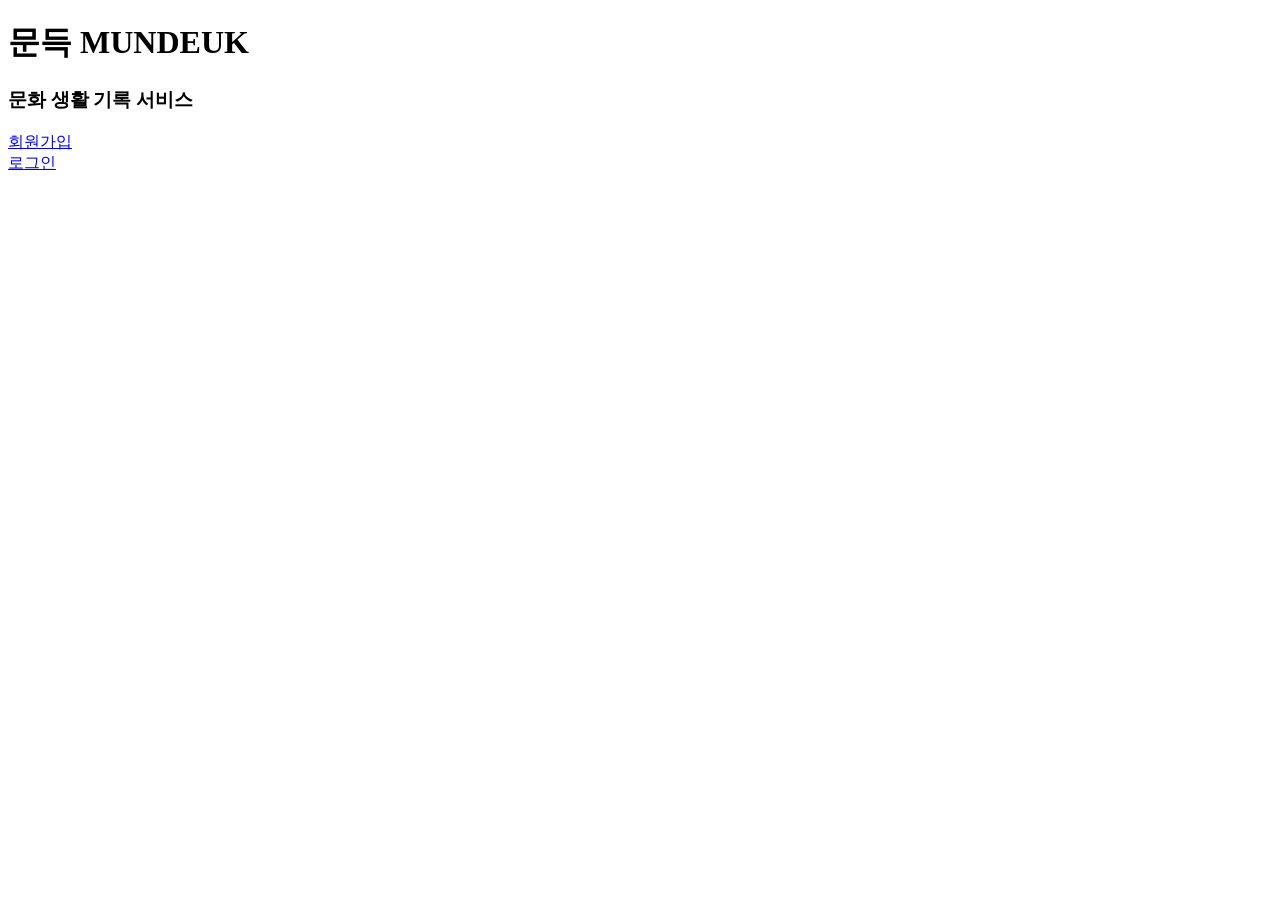
<file: src/main/resources/templates/main.html>
<!DOCTYPE html>
<html lang="ko">
<head>
    <meta charset="UTF-8">
    <meta name="viewport" content="width=device-width, initial-scale=1">
    <title>MUNDEUK</title>
</head>
<body>
    <h1>문득 MUNDEUK</h1>
    <h3>문화 생활 기록 서비스</h3>

    <a href="/member/join">회원가입</a>
    <br>
    <a href="/member/login">로그인</a>

</body>
</html>
</file>
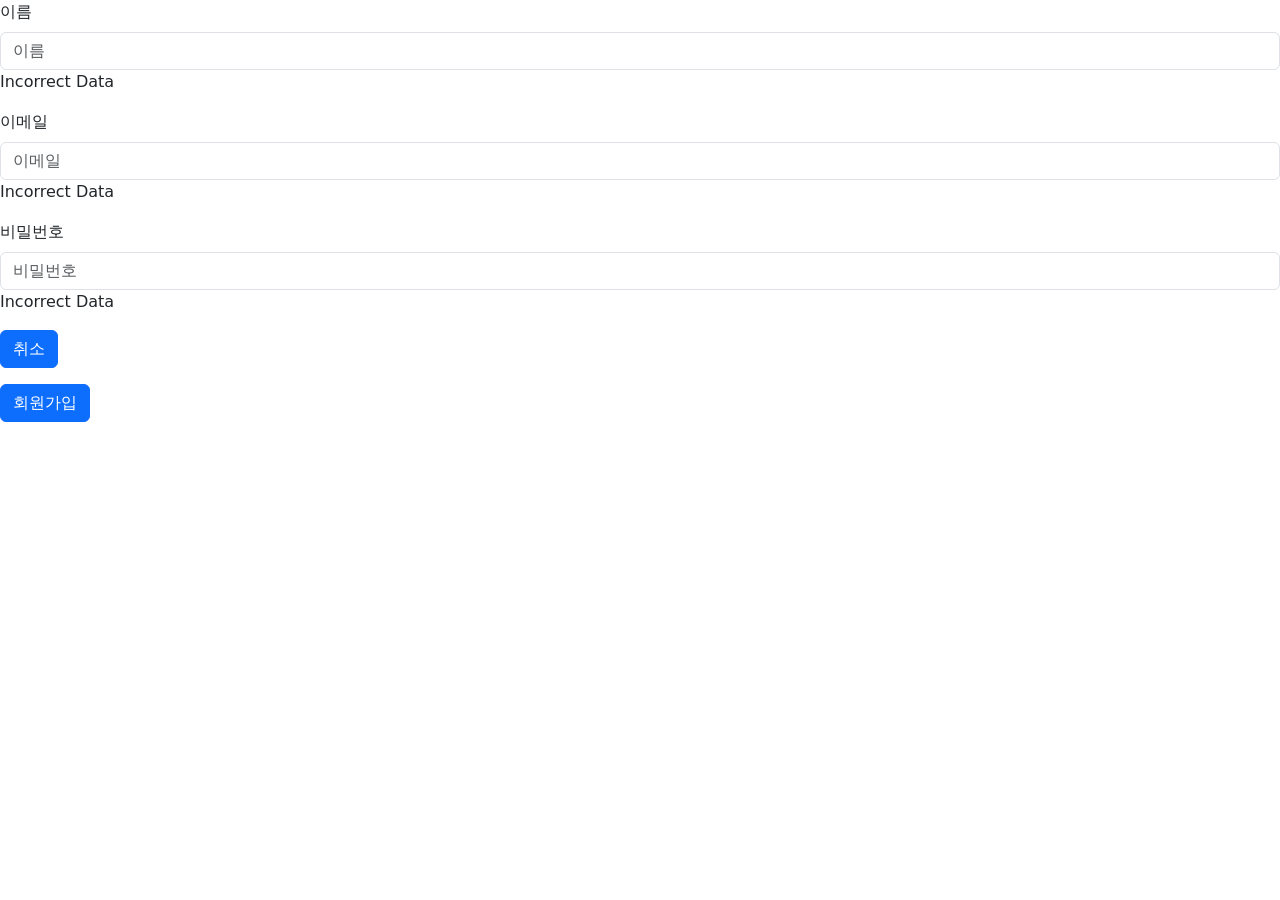
<file: src/main/resources/templates/member/join.html>
<!DOCTYPE html>
<html lang="ko" xmlns:th="http://www.thymeleaf.org">
<head>
  <meta charset="UTF-8">
  <meta name="viewport" content="width=device-width, initial-scale=1">
  <title>Join</title>
  <link href="https://cdn.jsdelivr.net/npm/bootstrap@5.3.3/dist/css/bootstrap.min.css" rel="stylesheet" integrity="sha384-QWTKZyjpPEjISv5WaRU9OFeRpok6YctnYmDr5pNlyT2bRjXh0JMhjY6hW+ALEwIH" crossorigin="anonymous">
</head>
<body>
  <script src="https://cdn.jsdelivr.net/npm/bootstrap@5.3.3/dist/js/bootstrap.bundle.min.js" integrity="sha384-YvpcrYf0tY3lHB60NNkmXc5s9fDVZLESaAA55NDzOxhy9GkcIdslK1eN7N6jIeHz" crossorigin="anonymous"></script>

  <form action="/member/join" method="post" th:object="${memberDto}">
    <div class="mb-3">
      <label th:for="name" class="form-label">이름</label>
      <input type="text" class="form-control" th:field="*{name}" placeholder="이름">
      <p th:if="${#fields.hasErrors('name')}" th:errors="*{name}" class="fieldError">Incorrect Data</p>
    </div>
    <div class="mb-3">
      <label th:for="id" class="form-label">이메일</label>
      <input type="email" class="form-control" th:field="*{id}" placeholder="이메일">
      <p th:if="${#fields.hasErrors('id')}" th:errors="*{id}" class="fieldError">Incorrect Data</p>
    </div>
    <div class="mb-3">
      <label th:for="password" class="form-label">비밀번호</label>
      <input type="password" class="form-control" th:field="*{password}" placeholder="비밀번호">
      <p th:if="${#fields.hasErrors('password')}" th:errors="*{password}" class="fieldError">Incorrect Data</p>
    </div>
    <div class="col-auto">
      <button type="reset" class="btn btn-primary mb-3" >취소</button>
    </div>
    <div class="col-auto">
      <button type="submit" class="btn btn-primary mb-3">회원가입</button>
    </div>
    <input type="hidden" th:name="${_csrf.parameterName}" th:value="${_csrf.token}">
  </form>
</body>
</html>
</file>
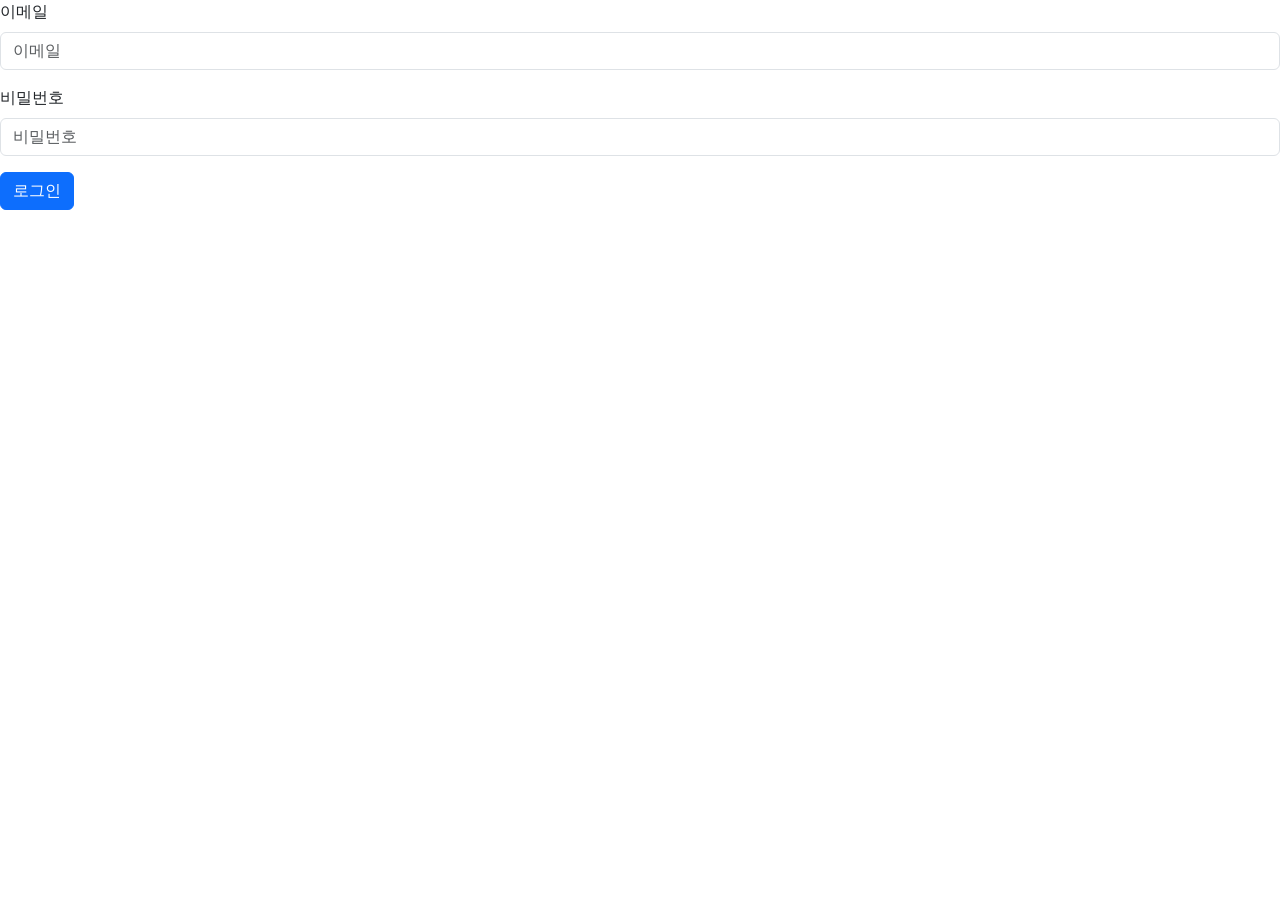
<file: src/main/resources/templates/member/login.html>
<!DOCTYPE html>
<html lang="ko" xmlns:th="http://www.thymeleaf.org">
<head>
    <meta charset="UTF-8">
    <meta name="viewport" content="width=device-width, initial-scale=1">
    <title>Login</title>
    <link href="https://cdn.jsdelivr.net/npm/bootstrap@5.3.3/dist/css/bootstrap.min.css" rel="stylesheet" integrity="sha384-QWTKZyjpPEjISv5WaRU9OFeRpok6YctnYmDr5pNlyT2bRjXh0JMhjY6hW+ALEwIH" crossorigin="anonymous">
</head>
<body>
<script src="https://cdn.jsdelivr.net/npm/bootstrap@5.3.3/dist/js/bootstrap.bundle.min.js" integrity="sha384-YvpcrYf0tY3lHB60NNkmXc5s9fDVZLESaAA55NDzOxhy9GkcIdslK1eN7N6jIeHz" crossorigin="anonymous"></script>

<form action="/member/login" method="post">
    <div class="mb-3">
        <label th:for="id" class="form-label">이메일</label>
        <input type="email" class="form-control" name="id" id="id" placeholder="이메일">
    </div>
    <div class="mb-3">
        <label th:for="password" class="form-label">비밀번호</label>
        <input type="password" class="form-control" name="password" id="password" placeholder="비밀번호">
    </div>
    <div class="mb-3">
        <p th:if="${errorMessage}" class="error" th:text="${errorMessage}"></p>
    </div>
    <div class="col-auto">
        <button type="submit" class="btn btn-primary mb-3">로그인</button>
    </div>
    <input type="hidden" th:name="${_csrf.parameterName}" th:value="${_csrf.token}">
</form>
</body>
</html>
</file>
